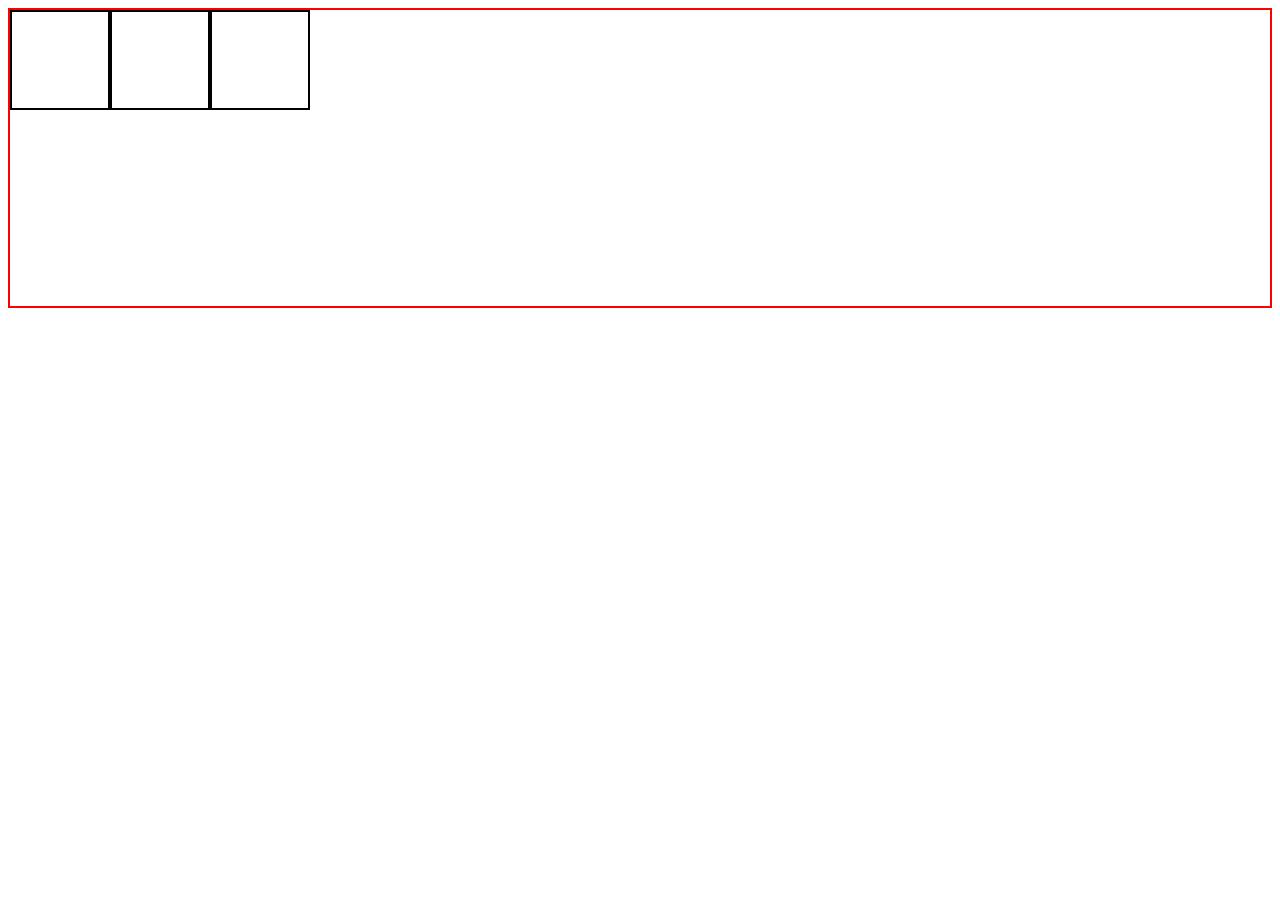
<file: index.html>
<!DOCTYPE html>
<html lang="en">
  <head>
    <meta charset="UTF-8" />
    <meta name="viewport" content="width=device-width, initial-scale=1.0" />
    <title>Project</title>

    <link rel="stylesheet" href="./style.css" />
  </head>
  <body>
    <div class="container">
      <div class="box"></div>
      <div class="box"></div>
      <div class="box"></div>
    </div>
  </body>
  </html>
</file>
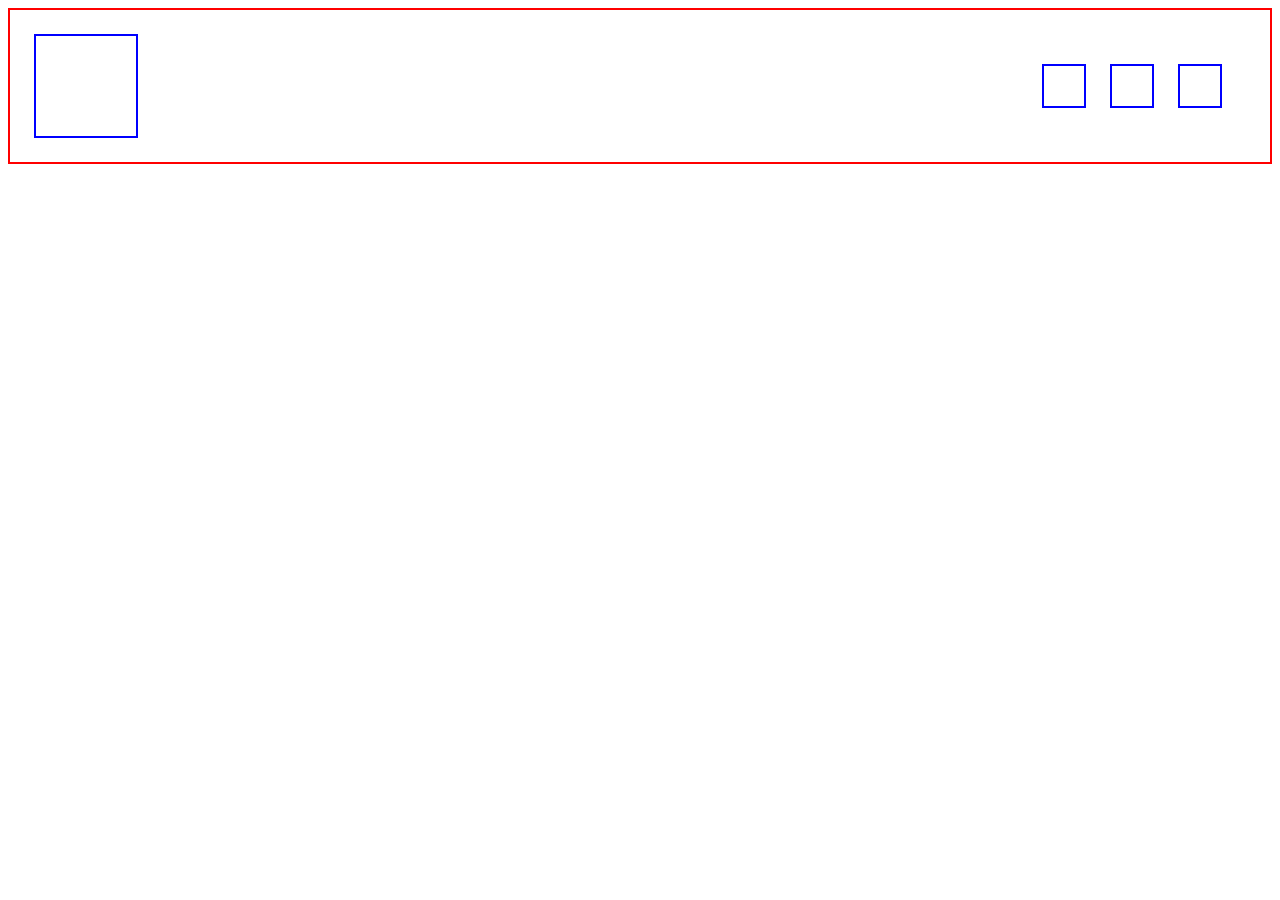
<file: home.html>
<!DOCTYPE html>
<html lang="en">
  <head>
    <meta charset="UTF-8" />
    <meta name="viewport" content="width=device-width, initial-scale=1.0" />
    <title>Document</title>
    <link rel="stylesheet" href="./newstyle.css" />
  </head>

  <body>
    <div class="container">
      <div class="box"></div>
      <div class="boxes">
        <div class="box1"></div>
        <div class="box1"></div>
        <div class="box1"></div>
      </div>
    </div>
  </body>
</html>
</file>
<file: style.css>
* {
    box-sizing: border-box;
}

.container {
    width: 100%;
    height: 300px;
    border: 2px solid red;
    display: flex;
    
}

.box {
    width: 100px;
    height: 100px;
    border: 2px solid black;    
}
</file>
<file: newstyle.css>
.container {
    border: 2px solid red;
    display: flex;
    justify-content: space-between;
    padding: 24px;
}

.box {
    width: 100px;
    height: 100px;
    border: 2px solid blue;
}

.boxes {
    display: flex;
    align-items: center;
}

.box1 {
    width: 40px;
    height: 40px;
    border: 2px solid blue;
    margin-right: 24px;
}
</file>
